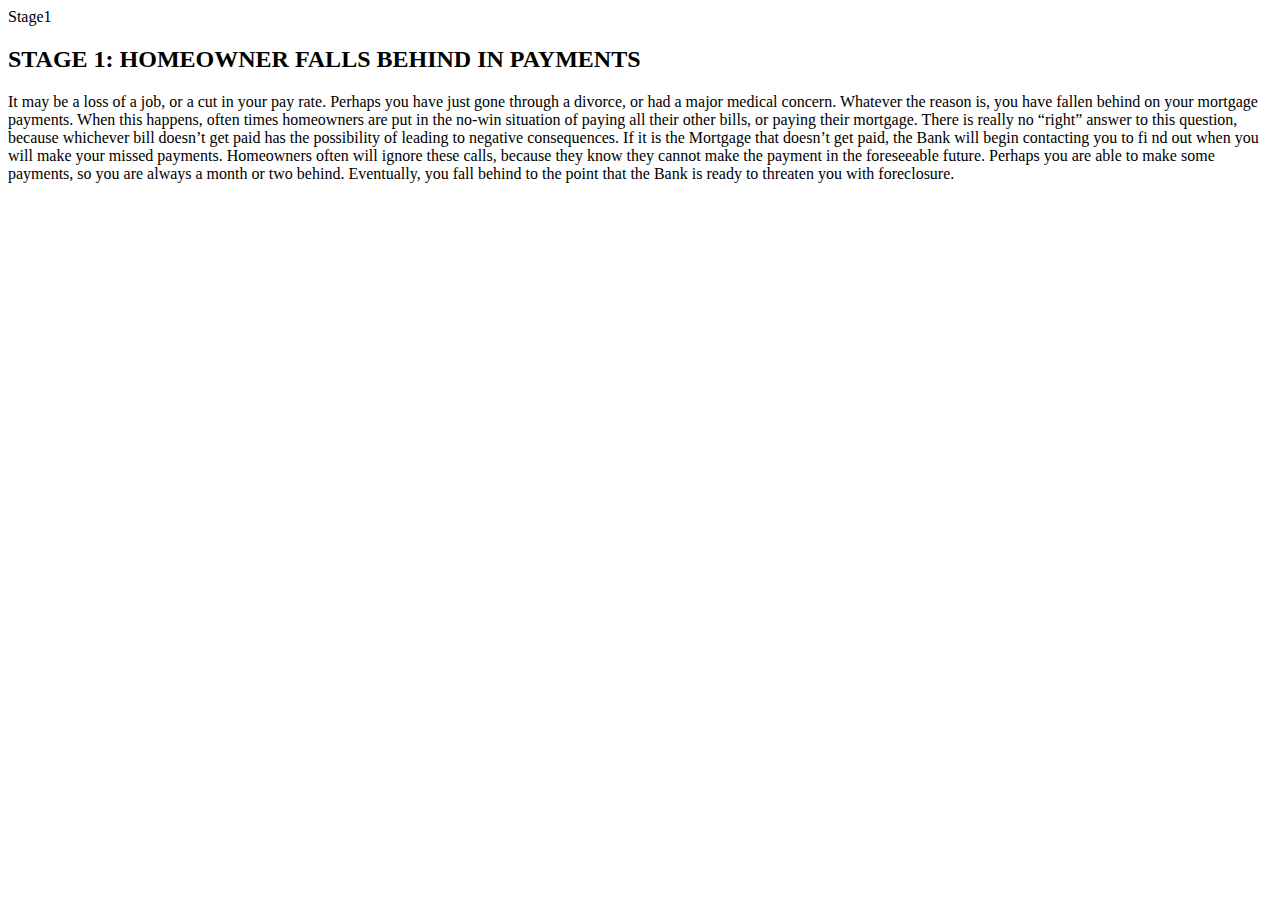
<file: honey-badgers-master/Stage1.html>
<!DOCTYPE html>
<head>Stage1</head>
<body>
<h2>STAGE 1: HOMEOWNER FALLS BEHIND IN
PAYMENTS </h2><p> It may be a loss of a job, or a
cut in your pay rate. Perhaps you have just
gone through a divorce, or had a major
medical concern. Whatever the reason is,
you have fallen behind on your mortgage
payments. When this happens, often times
homeowners are put in the no-win situation
of paying all their other bills, or paying their
mortgage. There is really no “right” answer to
this question, because whichever bill doesn’t
get paid has the possibility of leading to
negative consequences. If it is the Mortgage
that doesn’t get paid, the Bank will begin
contacting you to fi nd out when you will
make your missed payments. Homeowners
often will ignore these calls, because they
know they cannot make the payment in the
foreseeable future. Perhaps you are able to
make some payments, so you are always a
month or two behind. Eventually, you fall
behind to the point that the Bank is ready to
threaten you with foreclosure.</p> 
</body>
</html>
</file>
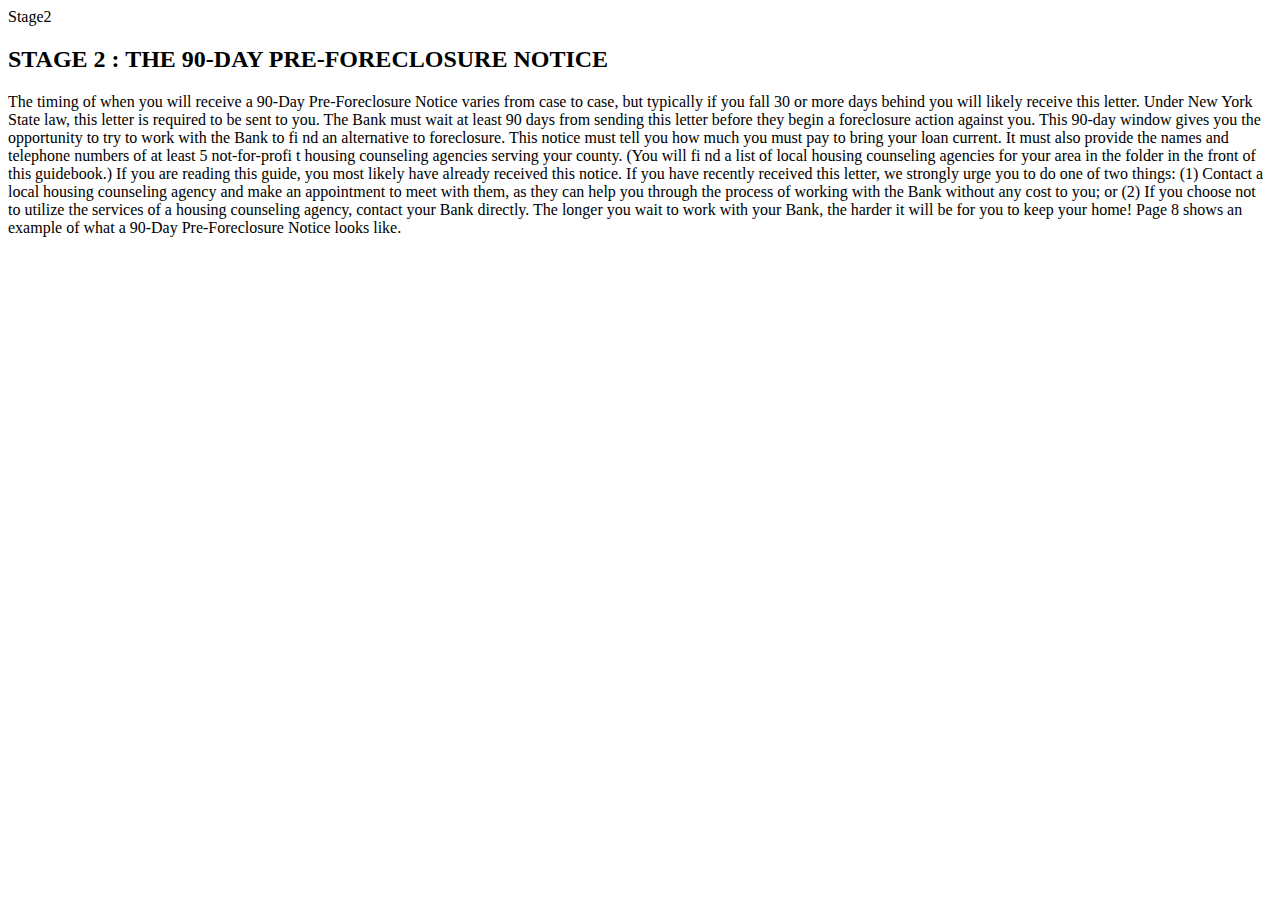
<file: honey-badgers-master/Stage2.html>
<!DOCTYPE html>
<head>Stage2</head>
<body>
<h2>STAGE 2 : THE 90-DAY PRE-FORECLOSURE NOTICE</h2>
<p>The timing of when you will receive
a 90-Day Pre-Foreclosure Notice varies from
case to case, but typically if you fall 30 or
more days behind you will likely receive
this letter. Under New York State law, this
letter is required to be sent to you. The Bank
must wait at least 90 days from sending this
letter before they begin a foreclosure action
against you. This 90-day window gives you
the opportunity to try to work with the Bank
to fi nd an alternative to foreclosure. This
notice must tell you how much you must
pay to bring your loan current. It must also
provide the names and telephone numbers
of at least 5 not-for-profi t housing counseling
agencies serving your county. (You will fi nd
a list of local housing counseling agencies
for your area in the folder in the front of this
guidebook.)
If you are reading this guide, you most likely
have already received this notice. If you have
recently received this letter, we strongly urge
you to do one of two things: (1) Contact a
local housing counseling agency and make
an appointment to meet with them, as they
can help you through the process of working
with the Bank without any cost to you; or
(2) If you choose not to utilize the services of
a housing counseling agency, contact your
Bank directly. The longer you wait to work
with your Bank, the harder it will be for you to
keep your home!
Page 8 shows an example of what a 90-Day
Pre-Foreclosure Notice looks like.</p>
</body>
</html>
</file>
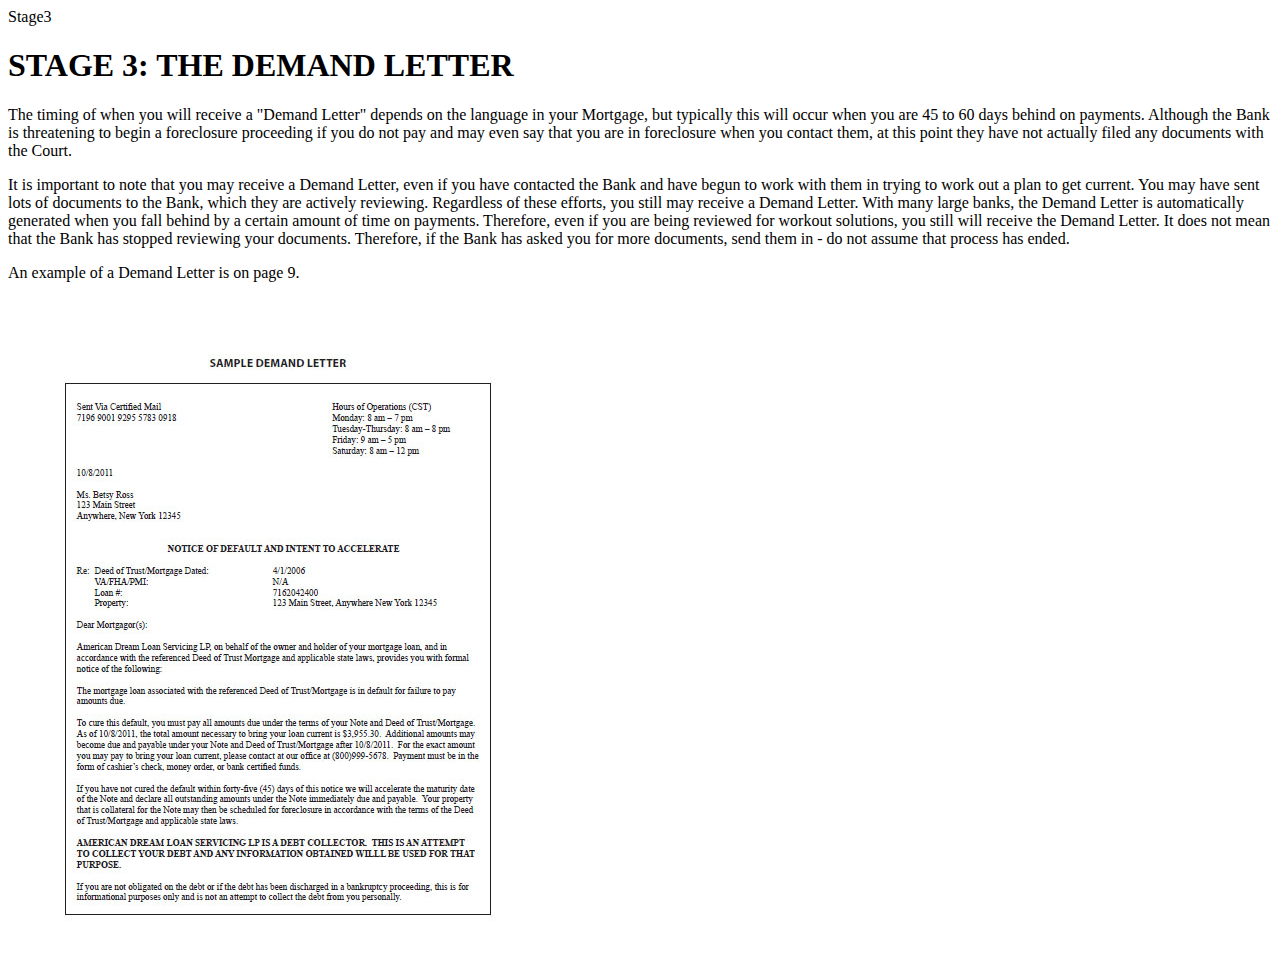
<file: honey-badgers-master/Stage3.html>
<!DOCTYPE html>
<head>Stage3</head>
<body>
<h1>STAGE 3: THE DEMAND LETTER</h1>
<p>The timing of when you will receive a 
&quot;Demand Letter&quot; depends on the language 
in your Mortgage, but typically this will 
occur when you are 45 to 60 days behind on 
payments. Although the Bank is threatening 
to begin a foreclosure proceeding if you 
do not pay and may even say that you are 
in foreclosure when you contact them, at 
this point they have not actually filed any 
documents with the Court.</p>
<p>It is important to note that you may receive 
a Demand Letter, even if you have contacted 
the Bank and have begun to work with them 
in trying to work out a plan to get current. 
You may have sent lots of documents to 
the Bank, which they are actively reviewing. 
Regardless of these efforts, you still may 
receive a Demand Letter. With many large 
banks, the Demand Letter is automatically 
generated when you fall behind by a certain 
amount of time on payments. Therefore, 
even if you are being reviewed for workout 
solutions, you still will receive the Demand 
Letter. It does not mean that the Bank 
has stopped reviewing your documents. 
Therefore, if the Bank has asked you for more 
documents, send them in - do not assume 
that process has ended.</p>
<p>An example of a Demand Letter is on page 9.</p>
<img src="img/Sample_demand_letter.jpg">

</body>
</html>
</file>
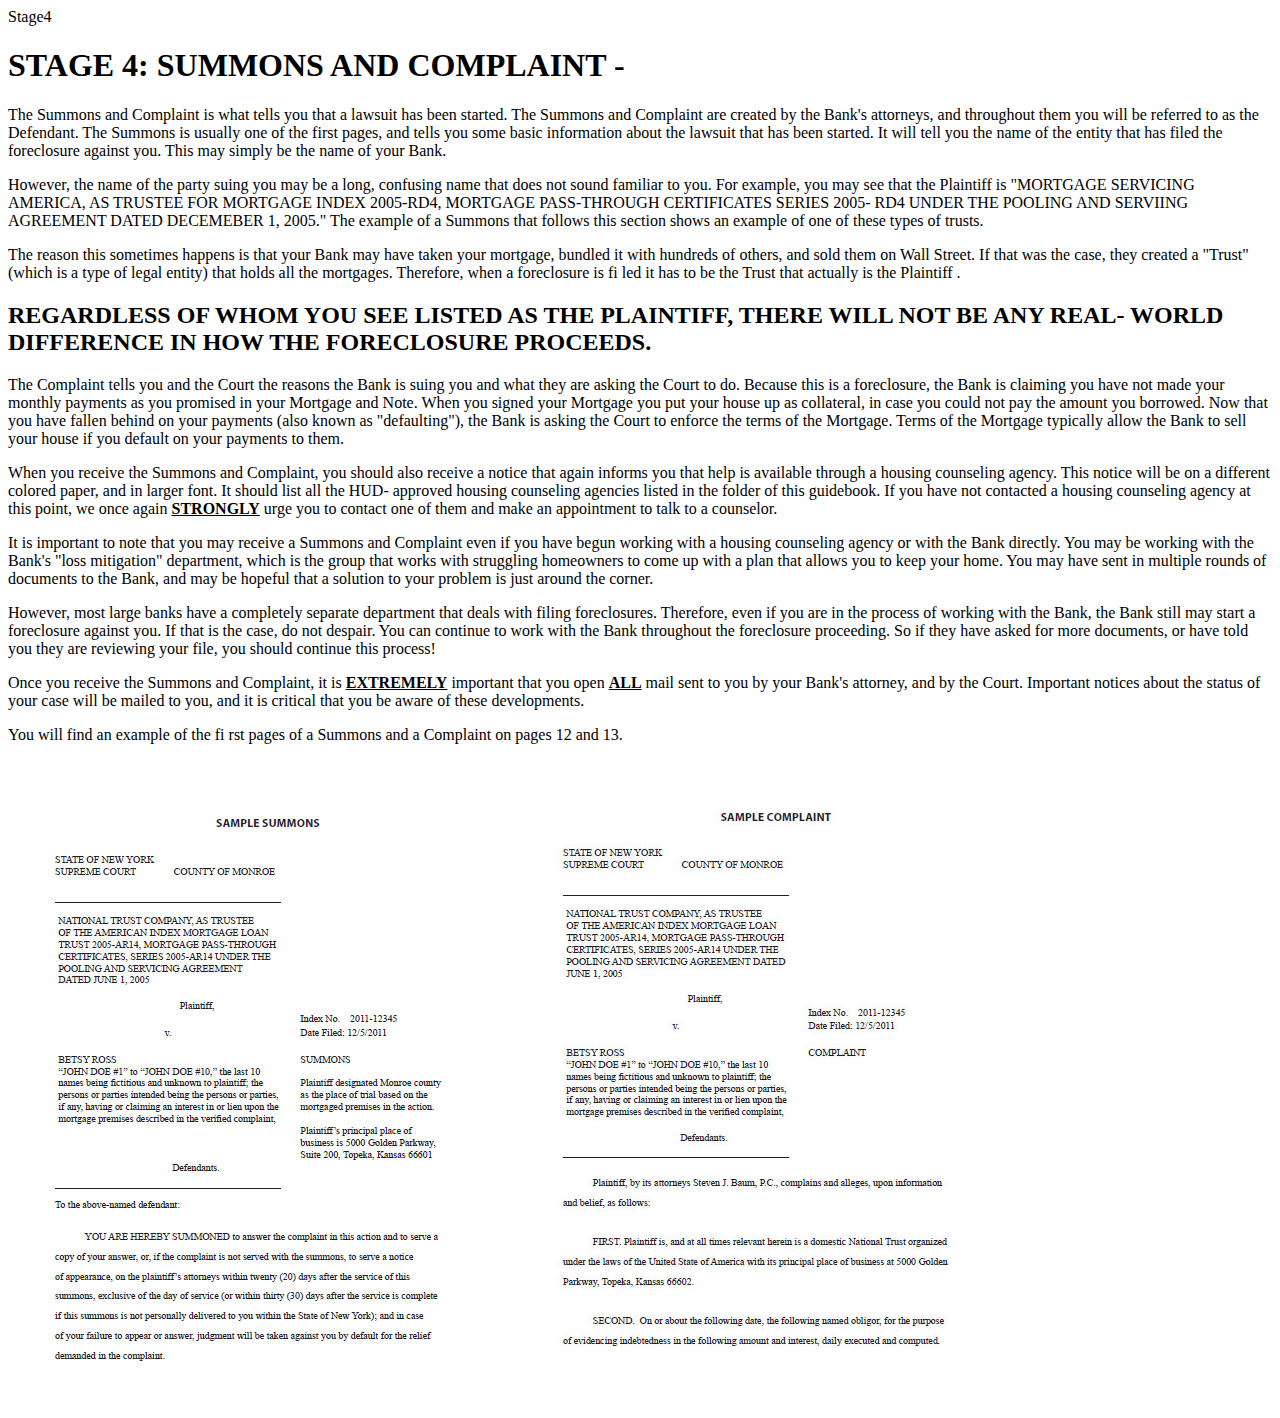
<file: honey-badgers-master/Stage4.html>
<!DOCTYPE html>
<head>Stage4</head>
<body>
<h1>STAGE 4: SUMMONS AND COMPLAINT -</h1>
<p>The Summons and Complaint is what tells 
you that a lawsuit has been started. The 
Summons and Complaint are created by the 
Bank&apos;s attorneys, and throughout them you 
will be referred to as the Defendant. The 
Summons is usually one of the first pages, 
and tells you some basic information about 
the lawsuit that has been started. It will tell 
you the name of the entity that has filed the 
foreclosure against you. This may simply be 
the name of your Bank.</p>
<p>However, the name of the party suing you 
may be a long, confusing name that does 
not sound familiar to you. For example, you 
may see that the Plaintiff is &quot;MORTGAGE 
SERVICING AMERICA, AS TRUSTEE FOR 
MORTGAGE INDEX 2005-RD4, MORTGAGE 
PASS-THROUGH CERTIFICATES SERIES 2005-
RD4 UNDER THE POOLING AND SERVIING 
AGREEMENT DATED DECEMEBER 1, 2005.&quot; 
The example of a Summons that follows this 
section shows an example of one of these 
types of trusts.</p>
<p>The reason this sometimes happens is that 
your Bank may have taken your mortgage, 
bundled it with hundreds of others, and 
sold them on Wall Street. If that was the 
case, they created a &quot;Trust&quot; (which is a type 
of legal entity) that holds all the mortgages.
Therefore, when a foreclosure is fi led it has to 
be the Trust that actually is the Plaintiff .</p>
<h2>REGARDLESS OF WHOM YOU 
SEE LISTED AS THE PLAINTIFF, 
THERE WILL NOT BE ANY REAL-
WORLD DIFFERENCE IN HOW THE 
FORECLOSURE PROCEEDS.</h2>
<p>The Complaint tells you and the Court the 
reasons the Bank is suing you and what they 
are asking the Court to do. Because this is 
a foreclosure, the Bank is claiming you have
not made your monthly payments as you 
promised in your Mortgage and Note. When
you signed your Mortgage you put your 
house up as collateral, in case you could not 
pay the amount you borrowed. Now that you 
have fallen behind on your payments (also 
known as &quot;defaulting&quot;), the Bank is asking the 
Court to enforce the terms of the Mortgage. 
Terms of the Mortgage typically allow the 
Bank to sell your house if you default on your 
payments to them.</p>
<p>When you receive the Summons and 
Complaint, you should also receive a notice 
that again informs you that help is available 
through a housing counseling agency. This 
notice will be on a different colored paper, 
and in larger font. It should list all the HUD-
approved housing counseling agencies listed 
in the folder of this guidebook. If you have 
not contacted a housing counseling agency 
at this point, we once again <b><u>STRONGLY</b></u> urge 
you to contact one of them and make an 
appointment to talk to a counselor.</p>
<p>It is important to note that you may receive 
a Summons and Complaint even if you have 
begun working with a housing counseling 
agency or with the Bank directly. You may 
be working with the Bank&apos;s &quot;loss mitigation&quot; 
department, which is the group that works 
with struggling homeowners to come up with 
a plan that allows you to keep your home. 
You may have sent in multiple rounds of 
documents to the Bank, and may be hopeful 
that a solution to your problem is just around 
the corner.</p>
<p>However, most large banks have a completely 
separate department that deals with filing 
foreclosures. Therefore, even if you are in 
the process of working with the Bank, the 
Bank still may start a foreclosure against you. 
If that is the case, do not despair. You can 
continue to work with the Bank throughout 
the foreclosure proceeding. So if they have 
asked for more documents, or have told 
you they are reviewing your file, you should 
continue this process!</p>
<p>Once you receive the Summons and 
Complaint, it is <b><u>EXTREMELY</b></u> important that 
you open <b><u>ALL</b></u> mail sent to you by your Bank&apos;s 
attorney, and by the Court. Important notices 
about the status of your case will be mailed 
to you, and it is critical that you be aware of 
these developments.</p>
<p>You will find an example of the fi rst pages of 
a Summons and a Complaint on pages 12 and 13.</p>
<img src="img/Sample_Summons.jpg">
<img src="img/Sample_Complaint.jpg">

</body>
</html>
</file>
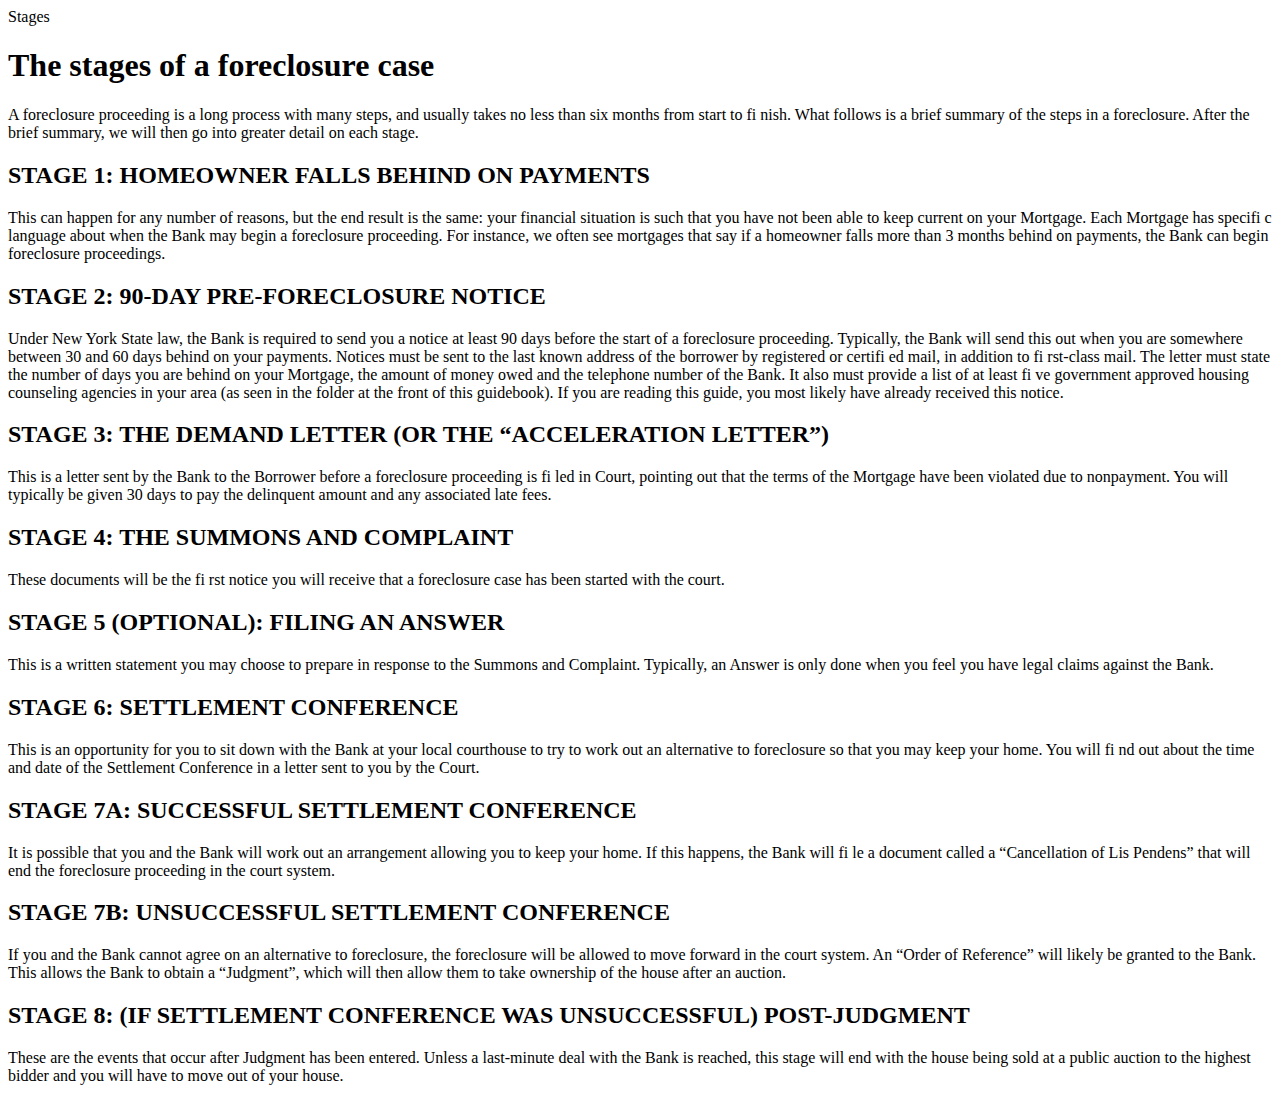
<file: honey-badgers-master/stages.html>
<!DOCTYPE html>

<head>Stages</head>
<body>
<h1>The stages of a foreclosure case</h1>
<p>A foreclosure proceeding is a long process
with many steps, and usually takes no less
than six months from start to fi nish. What
follows is a brief summary of the steps in a
foreclosure. After the brief summary, we will
then go into greater detail on each stage.</p>
<h2>STAGE 1: HOMEOWNER FALLS BEHIND ON PAYMENTS</h2>
<p>This can happen for any number of reasons, but the end result is the same: your financial situation is such that
you have not been able to keep current on
your Mortgage. Each Mortgage has specifi c
language about when the Bank may begin 
a foreclosure proceeding. For instance, we
often see mortgages that say if a homeowner
falls more than 3 months behind on
payments, the Bank can begin foreclosure
proceedings.</p>

<h2>STAGE 2: 90-DAY PRE-FORECLOSURE NOTICE</h2>
<p>Under New York State law, the Bank is
required to send you a notice at least 90 days
before the start of a foreclosure proceeding.
Typically, the Bank will send this out when
you are somewhere between 30 and 60 days
behind on your payments. Notices must
be sent to the last known address of the
borrower by registered or certifi ed mail, in
addition to fi rst-class mail. The letter must
state the number of days you are behind
on your Mortgage, the amount of money
owed and the telephone number of the
Bank. It also must provide a list of at least fi ve
government approved housing counseling
agencies in your area (as seen in the folder
at the front of this guidebook). If you are
reading this guide, you most likely have
already received this notice.</p>
<h2>STAGE 3: THE DEMAND LETTER (OR THE
“ACCELERATION LETTER”)</h2>
<p>This is a letter
sent by the Bank to the Borrower before
a foreclosure proceeding is fi led in Court,
pointing out that the terms of the Mortgage
have been violated due to nonpayment. You
will typically be given 30 days to pay the
delinquent amount and any associated late
fees.</p>
<h2>STAGE 4: THE SUMMONS AND COMPLAINT </h2>
<p>These documents will be the fi rst notice you
will receive that a foreclosure case has been
started with the court.</p>
<h2>STAGE 5 (OPTIONAL): FILING AN ANSWER </h2>
<p>This is a written statement you may choose
to prepare in response to the Summons and
Complaint. Typically, an Answer is only done
when you feel you have legal claims against
the Bank.</p>
<h2>STAGE 6: SETTLEMENT CONFERENCE </h2>
<p>This is an opportunity for you to sit down with
the Bank at your local courthouse to try to
work out an alternative to foreclosure so that
you may keep your home. You will fi nd out
about the time and date of the Settlement
Conference in a letter sent to you by the
Court.</p>
<h2>STAGE 7A: SUCCESSFUL SETTLEMENT
CONFERENCE </h2><p> It is possible that you and the
Bank will work out an arrangement allowing
you to keep your home. If this happens, the
Bank will fi le a document called a “Cancellation
of Lis Pendens” that will end the foreclosure
proceeding in the court system.</p>
<h2>STAGE 7B: UNSUCCESSFUL SETTLEMENT
CONFERENCE </h2><p> If you and the Bank cannot
agree on an alternative to foreclosure, the
foreclosure will be allowed to move forward in
the court system. An “Order of Reference” will
likely be granted to the Bank. This allows the
Bank to obtain a “Judgment”, which will then
allow them to take ownership of the house
after an auction.</p>
<h2>STAGE 8: (IF SETTLEMENT CONFERENCE WAS
UNSUCCESSFUL) POST-JUDGMENT </h2><p> These
are the events that occur after Judgment has
been entered. Unless a last-minute deal with
the Bank is reached, this stage will end with
the house being sold at a public auction to the
highest bidder and you will have to move out
of your house.</p>
</body>
</html>
</file>
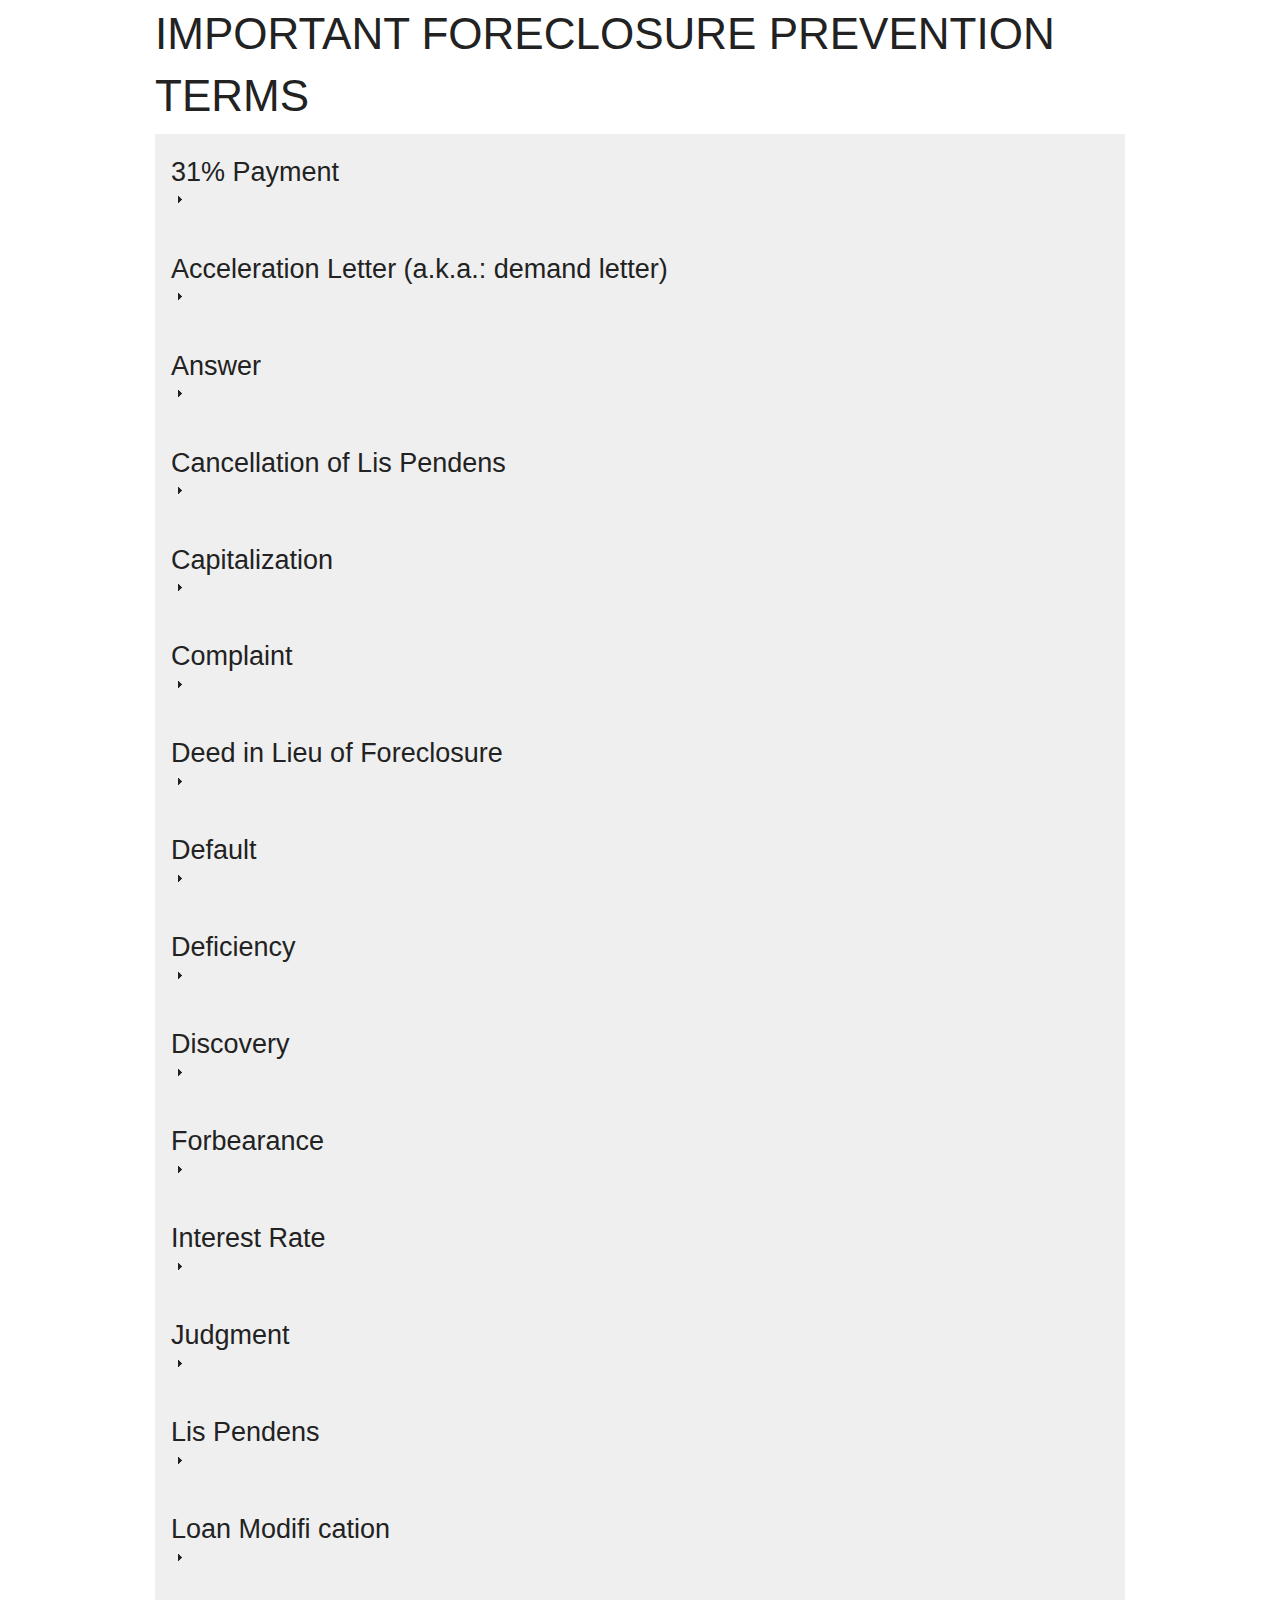
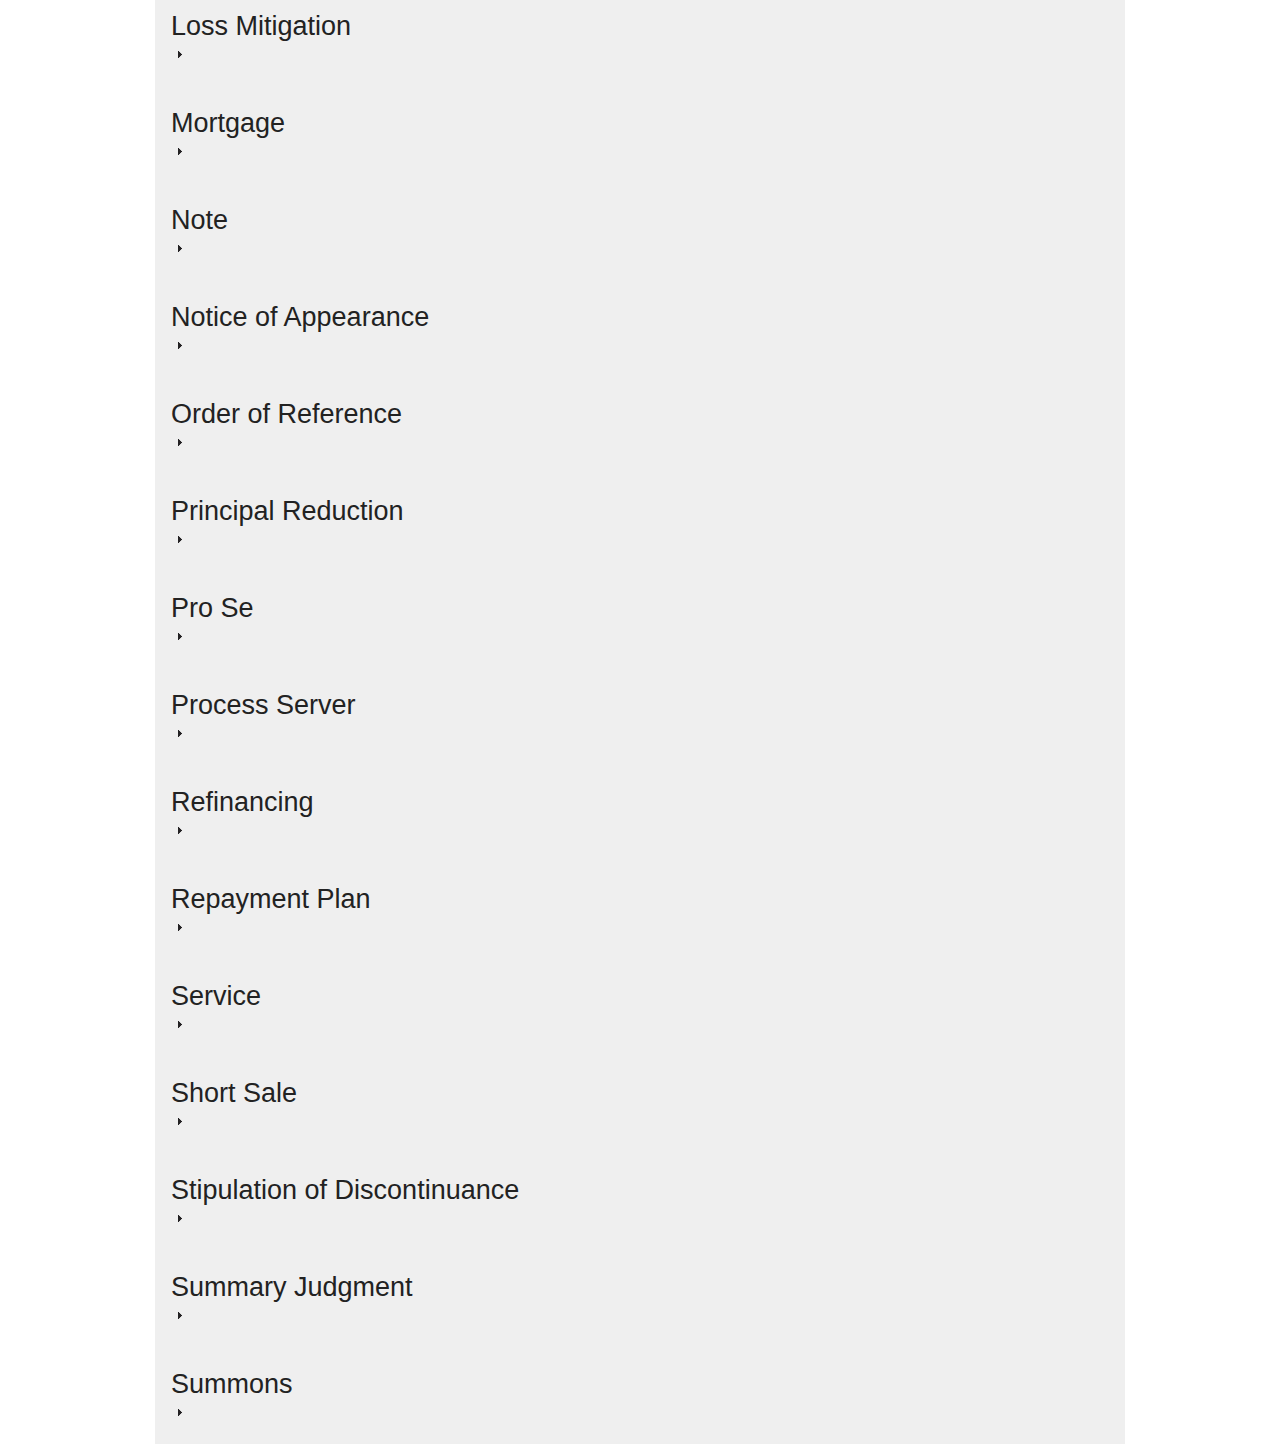
<file: honey-badgers-master/Glossary/Glossary.html>
<!doctype html>
<html class="no-js" lang="en">
  <head>
    <meta charset="utf-8" />
    <meta name="viewport" content="width=device-width, initial-scale=1.0" />
    <title>Foundation | Welcome</title>
   <link rel="stylesheet" href="css/foundation.css" />
   <link href="jQueryAssets/jquery.ui.core.min.css" rel="stylesheet" type="text/css">
    <link href="jQueryAssets/jquery.ui.theme.min.css" rel="stylesheet" type="text/css">
   <link href="jQueryAssets/jquery.ui.accordion.min.css" rel="stylesheet" type="text/css">
    <script src="js/vendor/modernizr.js"></script>
  <script src="jQueryAssets/jquery-1.8.3.min.js" type="text/javascript"></script>
    <script src="jQueryAssets/jquery-ui-1.9.2.accordion.custom.min.js" type="text/javascript"></script>
  </head>
 
  <body class="accordion">
  
    
<div class="row">
  <div class="large-12 columns">
  
  
  






 <h1>IMPORTANT FORECLOSURE PREVENTION TERMS</h1>
 <dl class="accordion" data-accordion>
        
 <dd> <a href="#panel1"><h3>31% Payment<span class="ui-icon  ui-icon-triangle-1-e "></span></h3></a>
<div id="panel1" class="content "> <p>A growing trend within the
mortgage industry is to have a goal of having
your maximum monthly mortgage payment
(including principal, interest, real estate taxes,
and homeowner’s insurance) be at most 31%
of your Gross Income.</p></div> </dd>



<dd> <a href="#panel2"><h3>Acceleration Letter (a.k.a.: demand letter)<span class="ui-icon  ui-icon-triangle-1-e "></span></h3></a> <div id="panel2" class="content"> <p>A letter from your lender, sent after you
have stopped paying, stating that the whole
amount of your mortgage is due immediately.</p></div></dd>
 
<dd> <a href="#panel3"><h3>Answer<span class="ui-icon  ui-icon-triangle-1-e "></span></h3></a> <div id="panel3" class="content"><p> A written response to the Complaint,
in which a homeowner lists all of their
defenses to the foreclosure, as well as raises
any counterclaims they may have against the
Bank.</p> </div> </dd>

<dd> <a href="#panel4"><h3>Cancellation of Lis Pendens<span class="ui-icon  ui-icon-triangle-1-e "></span></h3></a> <div id="panel4" class="content"><p> A written
notice that removes the previously fi led Lis
Pendens from the county clerk’s records,
which removes questions regarding the
status of title to the property.</p> </div> </dd>

<dd> <a href="#panel5"><h3>Capitalization<span class="ui-icon  ui-icon-triangle-1-e "></span></h3></a> <div id="panel5" class="content"> <p>Capitalization occurs when
items owed on a loan (past due interest,taxes, late charges, legal costs or other fees)
are added to the unpaid principal balance
of the loan and are treated as part of a new
principal balance.</p> </div> </dd>

<dd> <a href="#panel6"><h3>Complaint<span class="ui-icon  ui-icon-triangle-1-e "></span></h3></a> <div id="panel6" class="content"><p>A written document that is fi led
with the Court and tells you and the Court the
reasons the Bank is suing you and what they
are asking the Court to do. Because this is a
foreclosure, the Bank is claiming you have not
made your monthly payments as required by
your Mortgage and Note. </p></div> </dd>

<dd> <a href="#panel7"><h3>Deed in Lieu of Foreclosure<span class="ui-icon  ui-icon-triangle-1-e "></span></h3></a> <div id="panel7" class="content"><p>A process where
the borrower gives the deed to the property
back to the lender, and the lender discontinues
any foreclosure action. </p></div> </dd>

<dd> <a href="#panel8"><h3>Default<span class="ui-icon  ui-icon-triangle-1-e "></span></h3></a> <div id="panel8" class="content"><p> Failing to meet the requirements of
an agreement. Most defaults involve failing to
make required mortgage payments on time.</p></div> </dd>

<dd> <a href="#panel9"><h3>Deficiency<span class="ui-icon  ui-icon-triangle-1-e "></span></h3></a> <div id="panel9" class="content"><p>The amount a borrower owes to
the lender after the sale of the property at
a foreclosure sale in the event the property
is sold for less than the amount of the debt
owed. </p></div> </dd>

<dd> <a href="#panel10"><h3>Discovery<span class="ui-icon  ui-icon-triangle-1-e "></span></h3></a> <div id="panel10" class="content"><p>A tool used in lawsuits to obtain
information and documents from other
parties. </p></div> </dd>

<dd> <a href="#panel11"><h3>Forbearance<span class="ui-icon  ui-icon-triangle-1-e "></span></h3></a> <div id="panel11" class="content"><p>A plan to cure a default that
may involve a temporary suspension or
reduction of payments. </p></div> </dd>


<dd> <a href="#panel12"><h3>Interest Rate<span class="ui-icon  ui-icon-triangle-1-e "></span></h3></a> <div id="panel12" class="content"><p>The amount charged by a
lender for the right to borrow money, as
expressed as a percentage of the principal
amount borrowed. </p></div> </dd>

<dd> <a href="#panel13"><h3>Judgment<span class="ui-icon  ui-icon-triangle-1-e "></span></h3></a> <div id="panel13" class="content"><p>The fi nal part of a court case.
A valid judgment resolves all the contested
issues and terminates the lawsuit, since it is
regarded as the court’s offi cial pronouncement
of the law on the action that was pending
before it. It states who wins the case and what
remedies the winner is awarded. </p></div> </dd>

<dd> <a href="#panel14"><h3>Lis Pendens<span class="ui-icon  ui-icon-triangle-1-e "></span></h3></a> <div id="panel14" class="content"><p>A written notice that a lawsuit
has been fi led concerning real estate,
involving either the title to the property or a
claimed ownership interest in it. The notice
is usually fi led in the county clerk’s offi ce.
Recording a Lis Pendens alerts a potential
purchaser or lender that the property’s title
is in question, which makes the property less
attractive to a buyer or lender. </p></div> </dd>

<dd> <a href="#panel15"><h3>Loan Modifi cation<span class="ui-icon  ui-icon-triangle-1-e "></span></h3></a> <div id="panel15" class="content"><p> An agreement to
permanently change one or more terms
of the original mortgage (i.e.: interest rate,
payment amount, term etc.)</p></div> </dd>

<dd> <a href="#panel16"><h3>Loss Mitigation<span class="ui-icon  ui-icon-triangle-1-e "></span></h3></a> <div id="panel16" class="content"><p>The process in which the
Bank will work with homeowners in an eff ort
to avoid foreclosure. This term often refers
to the group within the Bank that you will
be working with throughout the foreclosure
process. </p></div> </dd>

<dd> <a href="#panel17"><h3>Mortgage<span class="ui-icon  ui-icon-triangle-1-e "></span></h3></a> <div id="panel17" class="content"><p>A written document that secures
property as collateral for a loan. This is the
document that allows the bank to foreclose,
because you have agreed that if you default
on the Note (i.e.: stop payments) they can sell
your property to collect on the debt. </p></div> </dd>


<dd> <a href="#panel18"><h3>Note<span class="ui-icon  ui-icon-triangle-1-e "></span></h3></a> <div id="panel18" class="content"><p>A written document that is a promise
to pay. Typically, when you borrow a large
sum of money from a lender, you pay it back
with interest, in monthly installments, over
a period of years. All these loan terms are
found in the loan’s note.</p></div> </dd>


<dd> <a href="#panel19"><h3>Notice of Appearance<span class="ui-icon  ui-icon-triangle-1-e "></span></h3></a> <div id="panel19" class="content"><p>Formal notifi cation
by a party to a court (and to parties already
involved in a case) that it wishes to participate
in the litigation process.</p></div> </dd>

<dd> <a href="#panel20"><h3>Order of Reference<span class="ui-icon  ui-icon-triangle-1-e "></span></h3></a> <div id="panel20" class="content"><p>A document presented
by the Bank to the Court, which allows the
foreclosure proceeding to continue in the
Court system if a Settlement Conference has
been unsuccessful. An Order of Reference
would appoint a Referee to determine how
much you owe the Bank.</p></div> </dd>

<dd> <a href="#panel21"><h3>Principal Reduction<span class="ui-icon  ui-icon-triangle-1-e "></span></h3></a> <div id="panel21" class="content"><p>A reduction in the total
amount owed on the loan.</p></div> </dd>

<dd> <a href="#panel22"><h3>Pro Se<span class="ui-icon  ui-icon-triangle-1-e "></span></h3></a> <div id="panel22" class="content"><p>Appearing in a court proceeding for
oneself - without an attorney representing
them.</p></div> </dd>

<dd> <a href="#panel23"><h3>Process Server<span class="ui-icon  ui-icon-triangle-1-e "></span></h3></a> <div id="panel23" class="content"><p>A person authorized by law
to deliver papers, typically the Summons and
Complaint, to the Defendant.</p></div> </dd>

<dd> <a href="#panel24"><h3>Refinancing<span class="ui-icon  ui-icon-triangle-1-e "></span></h3></a> <div id="panel24" class="content"><p>The process of paying off a loan
by borrowing new money, either from the
existing lender or a new lender.</p></div> </dd>


<dd> <a href="#panel25"><h3>Repayment Plan<span class="ui-icon  ui-icon-triangle-1-e "></span></h3></a> <div id="panel25" class="content"><p>A plan where the borrower
pays their regular monthly mortgage
payment PLUS an additional amount to pay
off the amount they are behind on their
mortgage.</p></div> </dd>

<dd> <a href="#panel26"><h3>Service<span class="ui-icon  ui-icon-triangle-1-e "></span></h3></a> <div id="panel26" class="content"><p>The delivery of a summons,
complaint, or other legal document to a
person.</p></div> </dd>

<dd> <a href="#panel27"><h3>Short Sale<span class="ui-icon  ui-icon-triangle-1-e "></span></h3></a> <div id="panel27" class="content"><p>The sale of a home for less than
what is owed on the mortgage. Short sales
must be approved by the lender, since the
Bank will take a loss on what is owed to them.</p></div> </dd>


<dd> <a href="#panel28"><h3>Stipulation of Discontinuance<span class="ui-icon  ui-icon-triangle-1-e "></span></h3></a> <div id="panel28" class="content"><p>A document
fi led by the Bank with the Court to signify that
an agreement has been reached and that the
foreclosure proceeding will be terminated.</p></div> </dd>


<dd> <a href="#panel29"><h3>Summary Judgment<span class="ui-icon  ui-icon-triangle-1-e "></span></h3></a> <div id="panel29" class="content"><p>A motion in a court
proceeding to end the case without a trial
on all the facts. This is typically done in the
foreclosure context before any Discovery has
occurred.</p></div> </dd>

<dd> <a href="#panel26"><h3>Summons<span class="ui-icon  ui-icon-triangle-1-e "></span></h3></a> <div id="panel26" class="content"><p>A legal document that notifi es
a party that a legal proceeding has been
started.</p></div> </dd>


         </dl><!--accordion-->
      </div><!--large-12 columns-->
    </div><!--row-->
    






    
   <script src="js/foundation/foundation.js"></script>
  <script src="js/foundation/foundation.offcanvas.js"></script>
    
  <script src="js/vendor/jquery.js"></script>
    <script src="js/foundation.min.js"></script>
    
    <script>
$(document).foundation();

    </script>
  </body>
</html>
</file>
